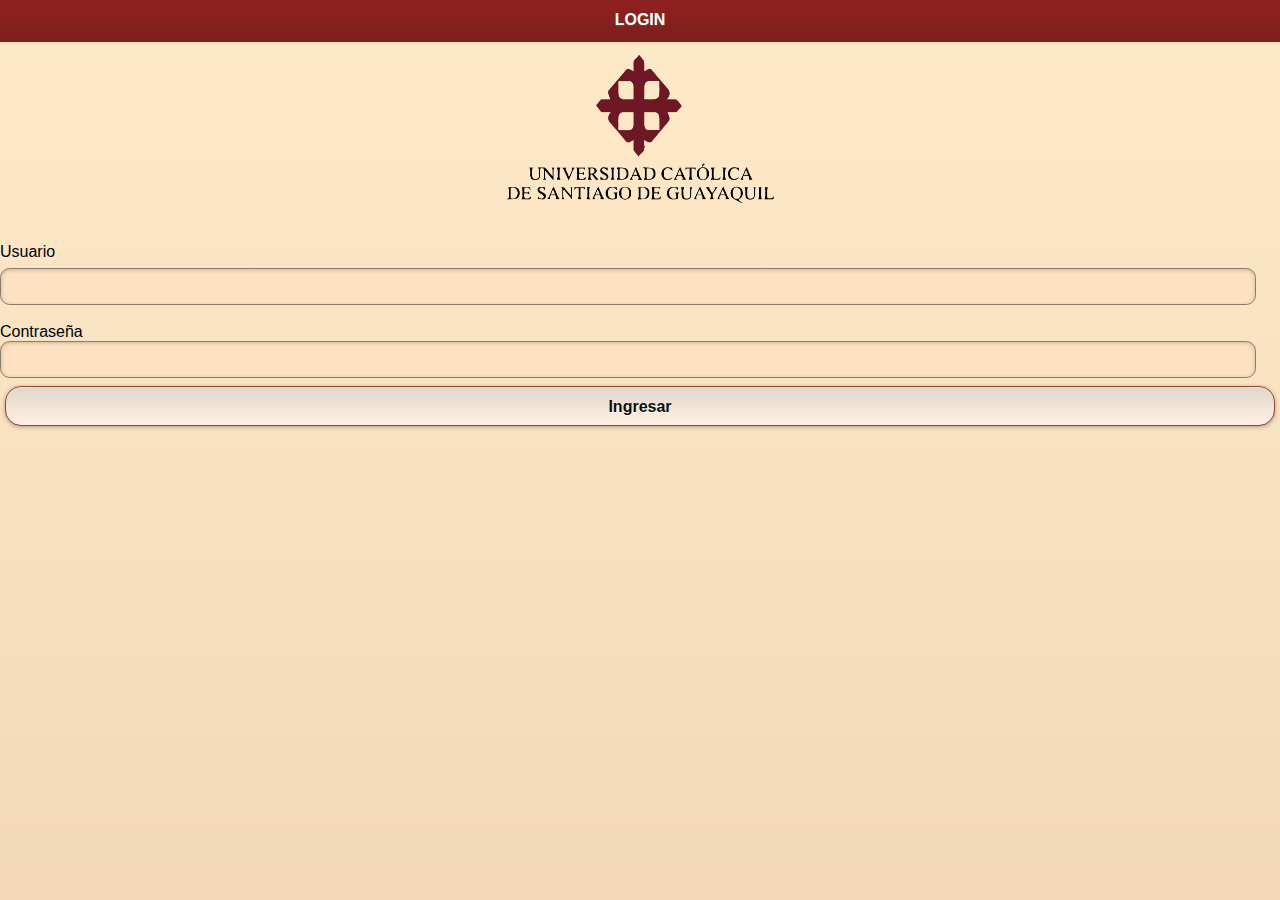
<file: index.html>
<!DOCTYPE HTML>
<html>
<head>
<meta charset="utf-8">
<title>Login </title>
<link href="ejemplo.min.css" rel="stylesheet" type="text/css">
<link href="jquery.mobile.structure-1.1.0.min.css" rel="stylesheet" type="text/css"><script type="text/javascript" src="jquery-1.7.2.min.js"></script>
<script type="text/javascript" src="jquery.mobile-1.1.0.min.js"></script>


<style type="text/css">
.Emcbezado {
	font-family: Georgia, "Times New Roman", Times, serif;
	font-size: 14px;
	background-color: #FDE7C6;
	height: 50px;
	margin: 0px;
	border: thin solid  #FDE7C6;
}
.Marco {
	font-family: Georgia, "Times New Roman", Times, serif;
	font-size: 14px;
	background-color: #FDE7C6;
	height: 50px;
	margin: 0px;
	border: thin solid  #FDE7C6;
}
.Marco2 {
	font-family: Georgia, "Times New Roman", Times, serif;
	font-size: 14px;
	background-color:  #FDE7C6;
	height: 50px;
	margin: 0px;
	border: thin solid  #FDE7C6;
}
.Emcbezado1 {
	font-family: Georgia, "Times New Roman", Times, serif;
	font-size: 14px;
	background-color:  #FDE7C6;
	height: 50px;
	margin: 0px;
	border: thin solid  #006;
}
.Marco3 {
	font-family: Georgia, "Times New Roman", Times, serif;
	font-size: 14px;
	background-color:  #FDE7C6;
	height: 50px;
	margin: 0px;
	border: thin solid  #006;
}
.Marco4 {
	font-family: Georgia, "Times New Roman", Times, serif;
	font-size: 14px;
	background-color:  #FDE7C6;
	height: 50px;
	margin: 0px;
	border: thin solid  #006;
}
.Emcbezado2 {
	font-family: Georgia, "Times New Roman", Times, serif;
	font-size: 14px;
	background-color: #FDE7C6;
	height: 50px;
	margin: 0px;
	border: thin solid #006;
}
.Marco5 {
	font-family: Georgia, "Times New Roman", Times, serif;
	font-size: 14px;
	background-color: #FDE7C6;
	height: 50px;
	margin: 0px;
	border: thin solid #006;
}
.Marco6 {
	font-family: Georgia, "Times New Roman", Times, serif;
	font-size: 14px;
	background-color: #FDE7C6;
	height: 50px;
	margin: 0px;
	border: thin solid #006;
}
.Emcbezado3 {
	font-family: Georgia, "Times New Roman", Times, serif;
	font-size: 14px;
	background-color: #FDE7C6;
	height: 50px;
	margin: 0px;
	border: thin solid #006;
}
.Marco7 {
	font-family: Georgia, "Times New Roman", Times, serif;
	font-size: 14px;
	background-color: #FDE7C6;
	height: 50px;
	margin: 0px;
	border: thin solid #006;
}
.Marco8 {
	font-family: Georgia, "Times New Roman", Times, serif;
	font-size: 14px;
	background-color: #FDE7C6;
	height: 50px;
	margin: 0px;
	border: thin solid #006;
}
</style>

<script type="text/javascript">
function ValidaNumero(){ 

   var x=document.forms["form1"]["Usuario"].value;
   var y=document.forms["form1"]["Pass"].value;
   if (x==null || x=="")
   {
   alert("Ingrese el usuario");
   return false;
   }
   
   if (x==null || x=="")
   if (y==null || y=="")
   {
   alert("Ingrese la contrasena");
   return false;
   }
   
   if ( y=="0923025613")
   if ( x=="michelle.ortega")
   {
      alert("Bienvenid@ Michelle Ortega");
	  window.location.href="aplicacion1.html";
	  return false;
   }
   
    if ( y=="0923718118")
	if ( x=="irene.serrano")
   {
      alert("Bienvenid@ Irene Serrano");
	  window.location.href="aplicacion.html";
	  return false;
   }
   
   alert("No se encuentra registrado el usuario");
 
 }

</script>
</head>

<body>
	<div data-role="page" data-theme="a" data-fullscreen="true" id="ini">
        <div data-role="header" data-position="fixed" data-id="piel">
        	<h1>LOGIN</h1>
                
      
        </div>
		<div data-role="content">
        	<br>
           
		  <h3 align="center"></h3>
          <center><br>
            <img src="images/catol.png" alt="Logo Institucional" width="267" height="148">
          </center></br></a>
          </p>
            <form name="form1" method="post" action="">
              <label for="Usuario">Usuario</label>
              <input type="text" name="Usuario" id="Usuario"><br />
               <label for="Password">Contrase&ntilde;a</label>
              <input type="password" name="Pass" id="Pass">
              <input name="Ingresar" type="button" onClick="ValidaNumero();" value="Ingresar" >
            </form>
            
        </div>
   
   
    </div>
</body>
</html>
</file>
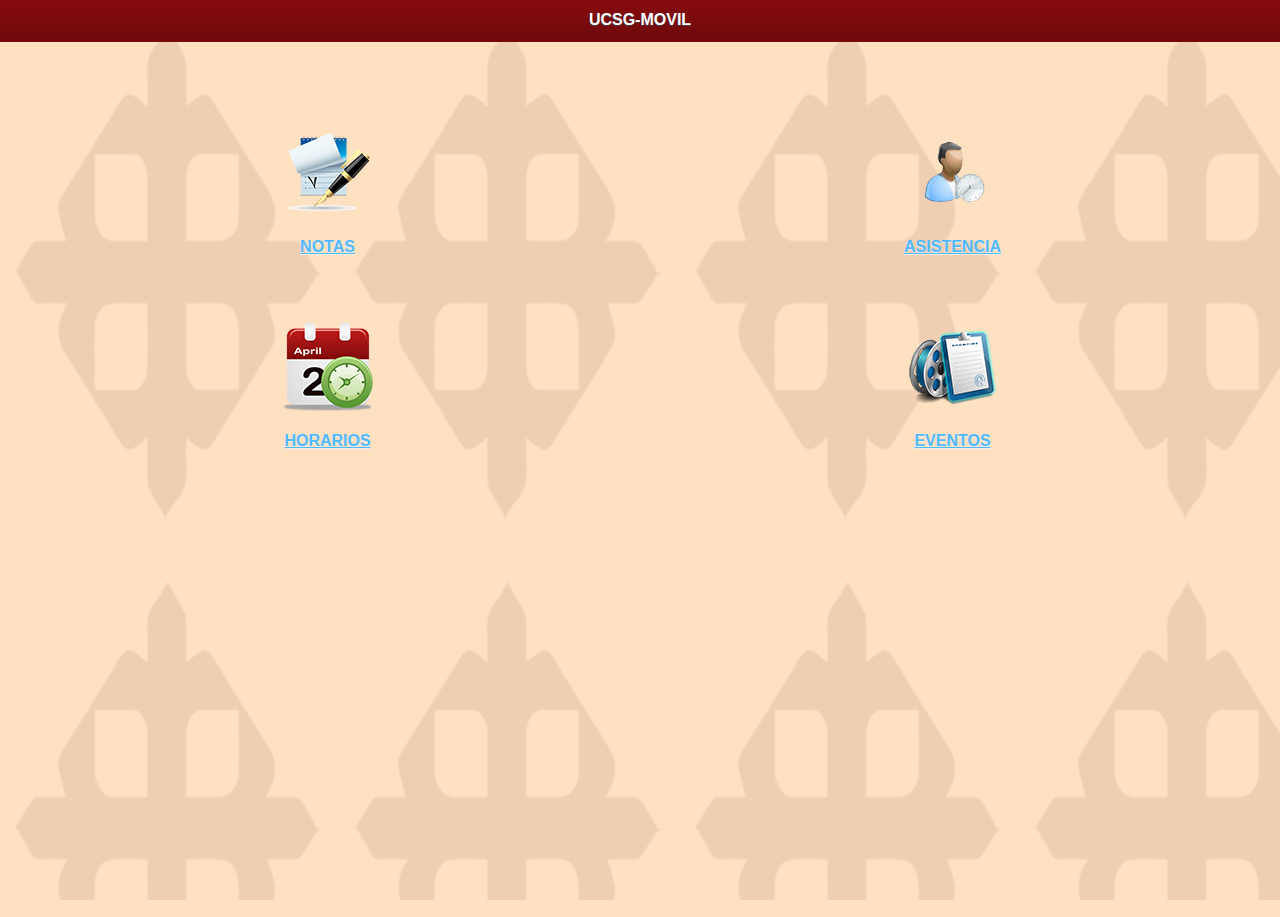
<file: aplicacion.html>
<!DOCTYPE HTML>
<html>
<head>
<meta charset="utf-8">
<title>Untitled Document</title>
<link href="ejemplo.min.css" rel="stylesheet" type="text/css">
<link href="jquery.mobile.structure-1.1.0.min.css" rel="stylesheet" type="text/css"><script type="text/javascript" src="jquery-1.7.2.min.js"></script>
<script type="text/javascript" src="jquery.mobile-1.1.0.min.js"></script>


<style type="text/css">
.Emcbezado {
	font-family: Georgia, "Times New Roman", Times, serif;
	font-size: 14px;
	background-color: #FDE7C6;
	height: 50px;
	margin: 0px;
	border: thin solid  #FDE7C6;
}
.Marco {
	font-family: Georgia, "Times New Roman", Times, serif;
	font-size: 14px;
	background-color: #FDE7C6;
	height: 50px;
	margin: 0px;
	border: thin solid  #FDE7C6;
}
.Marco2 {
	font-family: Georgia, "Times New Roman", Times, serif;
	font-size: 14px;
	background-color:  #FDE7C6;
	height: 50px;
	margin: 0px;
	border: thin solid  #FDE7C6;
}
.Emcbezado1 {
	font-family: Georgia, "Times New Roman", Times, serif;
	font-size: 14px;
	background-color:  #FDE7C6;
	height: 50px;
	margin: 0px;
	border: thin solid  #006;
}
.Marco3 {
	font-family: Georgia, "Times New Roman", Times, serif;
	font-size: 14px;
	background-color:  #FDE7C6;
	height: 50px;
	margin: 0px;
	border: thin solid  #006;
}
.Marco4 {
	font-family: Georgia, "Times New Roman", Times, serif;
	font-size: 14px;
	background-color:  #FDE7C6;
	height: 50px;
	margin: 0px;
	border: thin solid  #006;
}
.Emcbezado2 {
	font-family: Georgia, "Times New Roman", Times, serif;
	font-size: 14px;
	background-color: #FDE7C6;
	height: 50px;
	margin: 0px;
	border: thin solid #006;
}
.Marco5 {
	font-family: Georgia, "Times New Roman", Times, serif;
	font-size: 14px;
	background-color: #FDE7C6;
	height: 50px;
	margin: 0px;
	border: thin solid #006;
}
.Marco6 {
	font-family: Georgia, "Times New Roman", Times, serif;
	font-size: 14px;
	background-color: #FDE7C6;
	height: 50px;
	margin: 0px;
	border: thin solid #006;
}
.Emcbezado3 {
	font-family: Georgia, "Times New Roman", Times, serif;
	font-size: 14px;
	background-color: #FDE7C6;
	height: 50px;
	margin: 0px;
	border: thin solid #006;
}
.Marco7 {
	font-family: Georgia, "Times New Roman", Times, serif;
	font-size: 14px;
	background-color: #FDE7C6;
	height: 50px;
	margin: 0px;
	border: thin solid #006;
}
.Marco8 {
	font-family: Georgia, "Times New Roman", Times, serif;
	font-size: 14px;
	background-color: #FDE7C6;
	height: 50px;
	margin: 0px;
	border: thin solid #006;
}
</style>
</head>

<body>
	<div data-role="page" data-theme="a" style="background-image:url(images/cato.png)" data-fullscreen="true" id="ini">
        <div data-role="header" >
        	<h1>UCSG-MOVIL</h1>
                
        </div>
		<div data-role="content">
        
        <h3 align="center"></h3>
			<center></center>
			<br>
			<br>                  
          <div class="ui-grid-a">
            <div class="ui-block-a">
            <center>
              <p><a href="#pag2" data-transition="fade"><img src="images/notass.png"width="90" height="90"></a></p>
              <p><a href="#pag2" data-transition="fade">NOTAS</a></p>
              <p>&nbsp;</p>
            </center>
            </div>
            
            <div class="ui-block-b">
             <center>
               <p><a href="#pag3" data-transition="slide">
               <img src="images/asistencia1.png" width="90" height="90"></a></p>
               <p><a href="#pag3" data-transition="slide">ASISTENCIA</a></p>
               <p>&nbsp;</p>
             </center></div>
            
            <div class="ui-block-a">
            <center>
              <p><a href="#pag4" data-transition="slide">
              <img src="images/hora.png" width="90" height="90"></a></p>
              <p><a href="#pag4" data-transition="slide">HORARIOS</a></p>
              <p>&nbsp;</p>
            </center>
            </div>
            
            <div class="ui-block-b">
            <center>
              <p><a href="#pag5" data-transition="slide">
              <img src="images/eve1.png" width="90" height="90"></a></p>
              <p><a href="#pag5" data-transition="slide">EVENTOS</a></p>
              <p>&nbsp;</p>
            </center></div>
             	        	
          </div>
      </div>
        
        
			<h3></h3>
        </div>
</div>
      
      
 <div data-role="page" data-theme="a" id="pag2" data-add-back-btn="true">
  <div data-role="header" >
            <h1>UCSG-MOVIL</h1>
       </div>
       <div data-role="content">
      <p> NOTAS</p>
           
	          
			<h3 align="center">NOTAS SEMESTRALES</h3>
            <div class="ui-grid-d" align="center" >
            	<div class="ui-block-a" ><p class="Emcbezado1">MATERIA</p></div>
                <div class="ui-block-b"><p class="Emcbezado1">PARALELO</p></div>
                <div class="ui-block-c"><p class="Emcbezado1">PRIMER PARCIAL</p></div>
                <div class="ui-block-d"><p class="Emcbezado1">SEGUNDO PARCIAL</p></div>
                <div class="ui-block-e"><p class="Emcbezado1">SUPLETORIO</p></div>
                
            	<div class="ui-block-a"><p class="Marco4">DESARROLLO METODOLOGICO DE PROYECTOS TECNOLOGICOS</p></div>
                <div class="ui-block-b"><p class="Marco4">B</p></div>
                <div class="ui-block-c"><p class="Marco4">8.00</p></div>
                <div class="ui-block-d"><p class="Marco4">7.00</p></div>
                <div class="ui-block-e"><p class="Marco3">7.50</p></div>

            	<div class="ui-block-a"><p class="Marco4">MANEJO DE DATOS PARA APLICACIONES MOVILES</p></div>
                <div class="ui-block-b"><p class="Marco4">A</p></div>
                <div class="ui-block-c"><p class="Marco4">9.50</p></div>
                <div class="ui-block-d"><p class="Marco4">8.00</p></div>
                <div class="ui-block-e"><p class="Marco3">9.00</p></div>

            	<div class="ui-block-a"><p class="Marco4">METODOLOGIA PARA EL DESARR. DE APLICAC. PARA DISPOS. MOVILES</p></div>
                <div class="ui-block-b"><p class="Marco4">B</p></div>
                <div class="ui-block-c"><p class="Marco4">10.00</p></div>
                <div class="ui-block-d"><p class="Marco4">10.00</p></div>
                <div class="ui-block-e"><p class="Marco3">10.00</p></div>

            	<div class="ui-block-a"><p class="Marco4">TECNOLOGIAS DE DESARROLLO DE APLICACIONES MOVILES</p></div>
                <div class="ui-block-b"><p class="Marco4">A</p></div>
                <div class="ui-block-c"><p class="Marco4">6.00</p></div>
                <div class="ui-block-d"><p class="Marco4">7.00</p></div>
                <div class="ui-block-e"><p class="Marco3">7.00</p></div>

             </div>
        </div>   
        
       <div data-role="footer" data-theme="a"  data-position="fixed" data-id="piel">
          <h3>Reservado Derecho Del Autor</h3>
       </div>
     </div>
   
   
    <div data-role="page" data-theme="a" id= "pag3" data-add-back-btn="true">

     <div data-role="header" >
            <h1>UCSG-MOVIL</h1>
       </div>
       <div data-role="content">
      <p> ASISTENCIA</p>
    
		 	            
			<h3 align="center">ASISTENCIA SEMESTRALES</h3>
            <div class="ui-grid-d" align="center" >
            	<div class="ui-block-a" ><p class="Emcbezado2">MATERIA</p></div>
                <div class="ui-block-b"><p class="Emcbezado2">ABR.</p></div>
                <div class="ui-block-c"><p class="Emcbezado2">TOTAL ASIST. ALUMNO</p></div>
                <div class="ui-block-d"><p class="Emcbezado2">TOTAL HORAS DICTADAS</p></div>
                <div class="ui-block-e"><p class="Emcbezado2">% TOTAL</p></div>
                
            	<div class="ui-block-a"><p class="Marco6">DESARROLLO METO. PROYECTOS</p></div>
                <div class="ui-block-b"><p class="Marco6">20</p></div>
                <div class="ui-block-c"><p class="Marco6">40</p></div>
                <div class="ui-block-d"><p class="Marco6">40</p></div>
                <div class="ui-block-e"><p class="Marco5">70</p></div>

            	<div class="ui-block-a"><p class="Marco6">METODO. PARA EL DESARR. DE APLICAC. PARA DISPOS. MOVILES</p></div>
                <div class="ui-block-b"><p class="Marc6">40</p></div>
                <div class="ui-block-c"><p class="Marco6">60</p></div>
                <div class="ui-block-d"><p class="Marco6">65</p></div>
                <div class="ui-block-e"><p class="Marco5">65</p></div>

            	<div class="ui-block-a"><p class="Marco6">TECNOLOGIAS DE DESARROLLO</p></div>
                <div class="ui-block-b"><p class="Marco6">40</p></div>
                <div class="ui-block-c"><p class="Marco6">65</p></div>
                <div class="ui-block-d"><p class="Marco6">65</p></div>
                <div class="ui-block-e"><p class="Marco5">90</p></div>

            	<div class="ui-block-a"><p class="Marco6">MANEJO DE DATOS </p></div>
                <div class="ui-block-b"><p class="Marco6">40</p></div>
                <div class="ui-block-c"><p class="Marco6">70</p></div>
                <div class="ui-block-d"><p class="Marco6">72</p></div>
                <div class="ui-block-e"><p class="Marco5">80</p></div>
           </div>
        </div>
      
       <div data-role="footer" data-theme="a" data-position="fixed" data-id="piel">
          <h3>Reservado Derecho Del Autor</h3>
       </div>
    </div>
   
   
   
    <div data-role="page" data-theme="a" id= "pag4" data-add-back-btn="true">
    <div data-role="header">
            <h1>UCSG-MOVIL</h1>
       </div>
       <div data-role="content">
      <p> MATERIAS</p>
   
         	            
			<h3 align="center">HORARIOS DE CLASE POR MATERIA</h3>
            <div class="ui-grid-d" align="center" >
            	<div class="ui-block-a" ><p class="Emcbezado3">MALLA</p></div>
                <div class="ui-block-b"><p class="Emcbezado3">MATERIAS Y PARALELOS</p></div>
                <div class="ui-block-c"><p class="Emcbezado3">PROFESOR</p></div>
                <div class="ui-block-d"><p class="Emcbezado3">GRUPO</p></div>
                <div class="ui-block-e"><p class="Emcbezado3"> HORARIO</p></div>
                
            	<div class="ui-block-a"><p class="Marco8">1</p></div>
                <div class="ui-block-b"><p class="Marco8">DESARROLLO METO. DE PROYECTOS</p></div>
                <div class="ui-block-c"><p class="Marco8"><a href="#pag6"  data-transition="slidedown">MORENO DIAZ, VICTOR HUGO</a></p></div>
                <div class="ui-block-d"><p class="Marco8">1</p></div>
                <div class="ui-block-e"><p class="Marco7">Martes	17:00 - 19:00	FAH-C1 
Miercoles	17:00 - 19:00	FAH-C1
Viernes	17:00 - 19:00	FAH-C1
Sabado	07:00 - 09:00	FAH-C1 </p></div>

            	<div class="ui-block-a"><p class="Marco8">1</p></div>
                <div class="ui-block-b"><p class="Marco8">MANEJO DE DATOS PARA APLICACIONES MOVILES</p></div>
                <div class="ui-block-c"><p class="Marco8"><a href="#pag7"  data-transition="slideup">VILLOTA OYARVIDE, WELLINGTON REMIGIO</a></p></div>
                <div class="ui-block-d"><p class="Marco8">1</p></div>
                <div class="ui-block-e"><p class="Marco7">Lunes	17:00 - 22:00	LABORATO
Jueves	17:00 - 22:00	LABORATO
Sabado	11:00 - 14:00	LABORATO</p></div>

            	<div class="ui-block-a"><p class="Marco8">1</p></div>
                <div class="ui-block-b"><p class="Marco8">TECNOLOGIAS DE DESARROLLO DE APLICACIONES MOVILES</p></div>
                <div class="ui-block-c"><p class="Marco8"><a href="#pag7"  data-transition="pop">VILLOTA OYARVIDE, WELLINGTON REMIGIO</a></p></div>
                <div class="ui-block-d"><p class="Marco8">1</p></div>
                <div class="ui-block-e"><p class="Marco7">Lunes	17:00 - 22:00	LABORATO
Jueves	17:00 - 22:00	LABORATO
Sabado	11:00 - 15:00	LABORATO</p></div>

            	<div class="ui-block-a"><p class="Marco8">1</p></div>
                <div class="ui-block-b"><p class="Marco8">TUTORIA DE TESIS</p></div>
                <div class="ui-block-c"><p class="Marco8"><a href="#pag7"  data-transition="fade">VILLOTA OYARVIDE, WELLINGTON REMIGIO</a></p></div>
                <div class="ui-block-d"><p class="Marco8">1</p></div>
                <div class="ui-block-e"><p class="Marco7">Martes	15:00 - 16:00	LABORATO
jueves 15:00 - 16:00	LABORATO</p></div>
    
            </div>
        </div>
      
       <div data-role="footer" data-theme="a" data-position="fixed" data-id="piel">
          <h3>Reservado Derecho Del Autor</h3>
       </div>
      </div>
             <div data-role="footer" data-theme="a" data-position="fixed">
			<h3>UCSG-MOVIL</h3>
        </div>
     </div>
      
    <div data-role="page" data-theme="a" id= "pag5" data-add-back-btn="true">
    <div data-role="header">
            <h1>UCSG-MOVIL</h1>
       </div>
       <div data-role="content">
         
          	            
			<h3 align="center">Eventos</h3>
                        <ul data-role="listview" data-inset="true" data-filter="true" data-filter-placeholder="Buscar">   
                            <li><a href="#ta"><img src="images/taller.png">
                            <h3>Programas - Taller</h3>
                            <p>Mira los programas</p></a>
                            <a href="#mta">Mostrar</a>
                                
                            <li><a href="#se"><img src="images/se.png">
                              <h3>Seminarios</h3>
                              <p>Mira los seminarios</p></a>
                              <a href="#mse">Mostrar</a> 
                                
                            <li><a href="#cu"><img src="images/curs.png">  
                              <h3>Cursos</h3>
                              <p>Mira los cursos que se han abierto</p></a>
                              <a href="#mcu">Mostrar</a>    
                         </ul>                                              
        </div>
    
    
       <div data-role="footer" data-theme="a" data-position="fixed" data-id="piel">
          <h3>Reservado Derecho Del Autor</h3>
       </div>
      </div>
      
      
       <div data-role="page" id="ta" data-theme="a" data-add-back-btn="true">
             <div data-role="header"  >
            <h1>Programas-Taller</h1>
       </div>
       <div data-role="content" data-theme="a">
          <h3 align="center">Programas</h3>
       <p><center>Programa de Capacitación en Proceso Cárnico</center></p>
       <p>Información sobre la materia prima,insumos y equipos para proceso cánicos.</p>    
       <br>
       <p><center>II Taller de Simulación Pediátrica en Patología respiratoria en niños</center></p>
       <p> Prácticas en simulación en caso clínicos documentales de Neumonía, Neumonía complicada, Síndrome de insuficiencia respiratoria aguda, Asma bronquial, manejo de la hipoxia, Medidas terápeuticas y estrategias de ventilación invasiva.</p>                
       </div>
       <div data-role="footer" data-theme="a" data-position="fixed" data-id="piel">
          <h3>Reservado Derecho Del Autor</h3>
       </div>
      </div>
      
      <div data-role="page" id="mta"  data-theme="a" data-add-back-btn="true">
             <div data-role="header" >
            <h1>Programas-Taller</h1>
       </div>
       <div data-role="content" data-theme="a">
          <h3 align="center">Donde</h3>
       <p><center>Programa de Capacitación en Proceso Cárnico</center></p>
       <p>Inscribete por internet. Horario matutino de 08:00 a 11:00. De Jueves y Sabado. Precio $100</p>
       
       <br>
       <p><center>II Taller de Simulación Pediátrica en Patología respiratoria en niños</center></p>
       <p>Lugar: Laboratorio de Simulación Cibernéticas UCSG. Valor: $250 Médicos, $200 Enfermo, $150 Estudiantes de la UCSG.
       </div>
       <div data-role="footer" data-theme="a" data-position="fixed" data-id="piel">
          <h3>Reservado Derecho Del Autor</h3>
       </div>
      </div>
      
      <div data-role="page" id="se" data-theme="a" data-add-back-btn="true">
             <div data-role="header" >
            <h1>Seminarios</h1>
       </div>
       <div data-role="content" data-theme="a">
          <h3 align="center">Seminarios</h3>
       <p><center>Diseño de Interior</p>
       <p>Forma parte del fantastico mundo del Diseño.</p>                         
       </div>
       <div data-role="footer" data-theme="a" data-position="fixed" data-id="piel">
          <h3>Reservado Derecho Del Autor</h3>
       </div>
      </div>
      
      <div data-role="page" id="mse" data-theme="a" data-add-back-btn="true">
             <div data-role="header"  >
            <h1>Seminario</h1>
       </div>
       <div data-role="content">
          <h3 align="center">Donde</h3>
       <p>Informe: Facultad de Arquitecto y Diseño. Diseñadora Ana Zapata de Herrera- Directora. Teléfono: 2206951 Ext: 1209 - 1206</p>                       
       </div>
      
       <div data-role="footer" data-theme="a" data-position="fixed" data-id="piel">
          <h3>Reservado Derecho Del Autor</h3>
       </div>
      </div>
      
       <div data-role="page" id="cu" data-theme="a" data-add-back-btn="true">
             <div data-role="header" >
            <h1>Cursos</h1>
       </div>
       <div data-role="content" data-theme="a">
          <h3 align="center">Cursos</h3>
       <p><center>III CONCURSO TECNOCATOL</center></p>
       <p>TECNOCATOL es un concurso interdisciplinado para estudiantes que fomenta la generacion de ideas y la innovación, a través de la propuesta y desarrollo de proyectos que permitan alternativas de solución de los problemas de la sociedad.</p>                                 
       </div>
      <div data-role="footer" data-theme="a" data-position="fixed" data-id="piel">
          <h3>Reservado Derecho Del Autor</h3>
       </div>
      </div>
      
       <div data-role="page" id="mcu" data-theme="a" data-add-back-btn="true">
             <div data-role="header" >
            <h1>Cursos</h1>
       </div>
       <div data-role="content">
          <h3 align="center">Donde</h3>
       <p><center>III CONCURSO TECNOCATOL</center> </p>
       <p>Lugar: Aula Magna Monseñor Cesar A. Mosquera Coral. Contacto: Sistema de Investigación y Desarrollo - SINDE. Telf:2206950 Ext:2638 - 2915.                             
       </div>
        <div data-role="footer" data-theme="a" data-position="fixed" data-id="piel">
          <h3>Reservado Derecho Del Autor</h3>
       </div>
      </div>
      
      
   <div data-role="page" data-theme="a" id="pag6" data-add-back-btn="true">
  <div data-role="header" >
            <h1>UCSG-MOVIL</h1>
       </div>
<div data-role="content">
                          	            
			<h3 align="center">MINI-CURRICULUM</h3>
            
           <center>MORENO DIAZ, VICTOR HUGO</center></div>
            
            <div class="ui-block-b">
             <center>
               <p>DATOS PERSONALES
                 <br>
                   Nombre y Apellidos : Victor Hugo Moreno Diaz
                 Fecha de nacimiento : 9 de Abril de 1980
               </p>
               <p> Lugar de nacimiento :Guayaquil</p>
               <p> Dirección :Sur
                 Teléfono :26987314</p>
               <p>Email: moreno.victor@gmail.com
                 <br>
                 <br>
                 FORMACIÓN ACADÉMICA
                  <p>◦2000-2001 Master en Recursos Humanos por la Universidad Autónoma de Barcelona                 </p>
               <p>◦1995-2000 Licenciado en Economía por la Universidad de Alicante</p>
                 <br>
                 <br>
                 OTROS CURSOS Y SEMINARIOS
                 <p> ◦2000 Curso nuevas leyes sistema financiero, por la Universidad de Alicante(25h)</p>
               <p> ◦2000 “Alternativas Empresariales”, por la Universidad de Alicante. (20h.) </p>
                 <br>
                 <br>
                 EXPERIENCIA PROFESIONAL                
               <p>◦1998-1999 Convenio en prácticas; mediante el programa gestionado por el Gabinete de Iniciativas Para el Empleo (GIPE) de la Universidad de Alicante; en el Dpto. de Contabilidad de la multinacional ASELA, S.A., realizando durante ocho meses tareas administrativas y contables.                 </p>
               <p>◦2000 Contrato de tres meses en Banco Santander realizando tareas de contable.</p>
                 
              </center></div>          
        </div>
      <div data-role="footer" data-theme="a" data-position="fixed">
			<h3>Reservado Derecho Del Autor</h3>
        </div>
</div>
      
     <div data-role="page" data-theme="a" id="pag7" data-add-back-btn="true">
       <div data-role="header" >
            <h1>UCSG-MOVIL</h1>
       </div>
      <div data-role="content">
                  
       <center> VILLOTA OYARVIDE, WELLINGTON REMIGIO </center></div>
            
            <div class="ui-block-b">
             <center>
               <p>DATOS PERSONALES
                 <br>
                 Nombre y Apellidos : Wellington Remigio Villota Oyarvide
                 Fecha de nacimiento : 10 de Octubre de 1976
               </p>
               <p> Lugar de nacimiento :Guayaquil</p>
               <p> Dirección : Norte
                 Teléfono : 25568741        </p>
               <p>Email: villota.wellington@gmail.com
                 <br>
                 <br>
                 FORMACIÓN ACADÉMICA
                 <p>  ◦2000-2001 Master en Recursos Humanos por la Universidad Autónoma de Barcelona                 </p>
               <p>◦1995-2000 Licenciado en Economía por la Universidad de Alicante</p>
                 <br>
                 <br>
                 OTROS CURSOS Y SEMINARIOS
                 <p> ◦2000 Curso nuevas leyes sistema financiero, por la Universidad de Alicante(25h)</p>
               <p> ◦2000 “Alternativas Empresariales”, por la Universidad de Alicante. (20h.) </p>
                 <br>
                 <br>
                 EXPERIENCIA PROFESIONAL                
               <p>◦1998-1999 Convenio en prácticas; mediante el programa gestionado por el Gabinete de Iniciativas Para el Empleo (GIPE) de la Universidad de Alicante; en el Dpto. de Contabilidad de la multinacional ASELA, S.A., realizando durante ocho meses tareas administrativas y contables.                 </p>
               <p>◦2000 Contrato de tres meses en Banco Santander realizando tareas de contable.</p>
                </div>          
        </div>
        </div>
      <div data-role="footer" data-theme="a" data-position="fixed">
			<h3>Reservado Derecho Del Autor</h3>
        </div>

      
</div>
      
   </div>
</body>
</html>
</file>
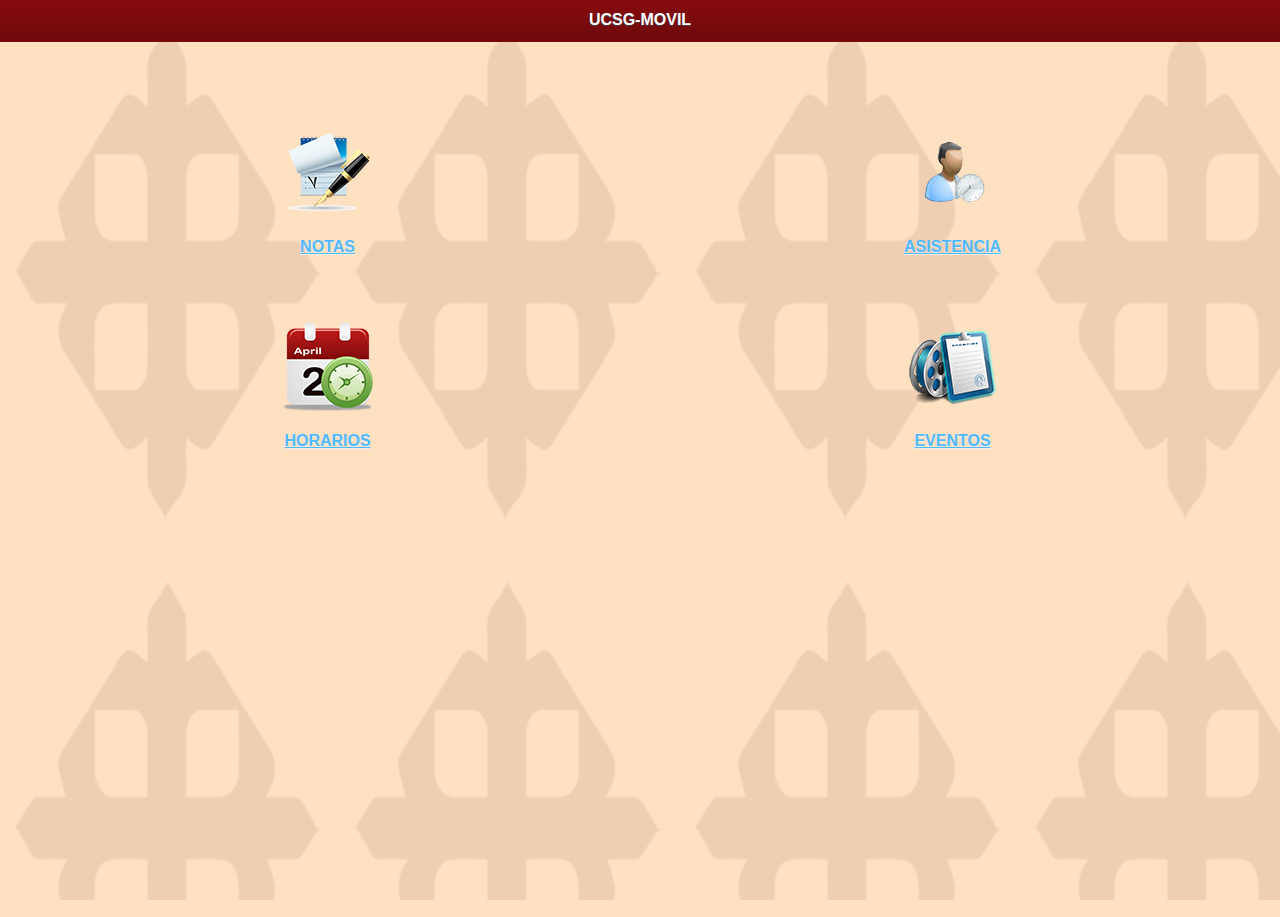
<file: aplicacion1.html>
<!DOCTYPE HTML>
<html>
<head>
<meta charset="utf-8">
<title>Untitled Document</title>
<link href="ejemplo.min.css" rel="stylesheet" type="text/css">
<link href="jquery.mobile.structure-1.1.0.min.css" rel="stylesheet" type="text/css"><script type="text/javascript" src="jquery-1.7.2.min.js"></script>
<script type="text/javascript" src="jquery.mobile-1.1.0.min.js"></script>


<style type="text/css">
.Emcbezado {
	font-family: Georgia, "Times New Roman", Times, serif;
	font-size: 14px;
	background-color: #FDE7C6;
	height: 50px;
	margin: 0px;
	border: thin solid  #FDE7C6;
}
.Marco {
	font-family: Georgia, "Times New Roman", Times, serif;
	font-size: 14px;
	background-color: #FDE7C6;
	height: 50px;
	margin: 0px;
	border: thin solid  #FDE7C6;
}
.Marco2 {
	font-family: Georgia, "Times New Roman", Times, serif;
	font-size: 14px;
	background-color:  #FDE7C6;
	height: 50px;
	margin: 0px;
	border: thin solid  #FDE7C6;
}
.Emcbezado1 {
	font-family: Georgia, "Times New Roman", Times, serif;
	font-size: 14px;
	background-color:  #FDE7C6;
	height: 50px;
	margin: 0px;
	border: thin solid  #006;
}
.Marco3 {
	font-family: Georgia, "Times New Roman", Times, serif;
	font-size: 14px;
	background-color:  #FDE7C6;
	height: 50px;
	margin: 0px;
	border: thin solid  #006;
}
.Marco4 {
	font-family: Georgia, "Times New Roman", Times, serif;
	font-size: 14px;
	background-color:  #FDE7C6;
	height: 50px;
	margin: 0px;
	border: thin solid  #006;
}
.Emcbezado2 {
	font-family: Georgia, "Times New Roman", Times, serif;
	font-size: 14px;
	background-color: #FDE7C6;
	height: 50px;
	margin: 0px;
	border: thin solid #006;
}
.Marco5 {
	font-family: Georgia, "Times New Roman", Times, serif;
	font-size: 14px;
	background-color: #FDE7C6;
	height: 50px;
	margin: 0px;
	border: thin solid #006;
}
.Marco6 {
	font-family: Georgia, "Times New Roman", Times, serif;
	font-size: 14px;
	background-color: #FDE7C6;
	height: 50px;
	margin: 0px;
	border: thin solid #006;
}
.Emcbezado3 {
	font-family: Georgia, "Times New Roman", Times, serif;
	font-size: 14px;
	background-color: #FDE7C6;
	height: 50px;
	margin: 0px;
	border: thin solid #006;
}
.Marco7 {
	font-family: Georgia, "Times New Roman", Times, serif;
	font-size: 14px;
	background-color: #FDE7C6;
	height: 50px;
	margin: 0px;
	border: thin solid #006;
}
.Marco8 {
	font-family: Georgia, "Times New Roman", Times, serif;
	font-size: 14px;
	background-color: #FDE7C6;
	height: 50px;
	margin: 0px;
	border: thin solid #006;
}
</style>
</head>

<body>
	<div data-role="page" data-theme="a" style="background-image:url(images/cato.png)" data-fullscreen="true" id="ini">
        <div data-role="header" >
        	<h1>UCSG-MOVIL</h1>
                
        </div>
		<div data-role="content">
        
        <h3 align="center"></h3>
			<center></center>
			<br>
			<br>                  
          <div class="ui-grid-a">
            <div class="ui-block-a">
            <center>
              <p><a href="#pag2" data-transition="fade"><img src="images/notass.png"width="90" height="90"></a></p>
              <p><a href="#pag2" data-transition="fade">NOTAS</a></p>
              <p>&nbsp;</p>
            </center>
            </div>
            
            <div class="ui-block-b">
             <center>
               <p><a href="#pag3" data-transition="slide">
               <img src="images/asistencia1.png" width="90" height="90"></a></p>
               <p><a href="#pag3" data-transition="slide">ASISTENCIA</a></p>
               <p>&nbsp;</p>
             </center></div>
            
            <div class="ui-block-a">
            <center>
              <p><a href="#pag4" data-transition="slide">
              <img src="images/hora.png" width="90" height="90"></a></p>
              <p><a href="#pag4" data-transition="slide">HORARIOS</a></p>
              <p>&nbsp;</p>
            </center>
            </div>
            
            <div class="ui-block-b">
            <center>
              <p><a href="#pag5" data-transition="slide">
              <img src="images/eve1.png" width="90" height="90"></a></p>
              <p><a href="#pag5" data-transition="slide">EVENTOS</a></p>
              <p>&nbsp;</p>
            </center></div>
             	        	
          </div>
      </div>
        
        
			<h3></h3>
        </div>
</div>
      
      
 <div data-role="page" data-theme="a" id="pag2" data-add-back-btn="true">
  <div data-role="header" >
            <h1>UCSG-MOVIL</h1>
       </div>
       <div data-role="content">
      <p> NOTAS</p>
           
	          
			<h3 align="center">NOTAS SEMESTRALES</h3>
            <div class="ui-grid-d" align="center" >
            	<div class="ui-block-a" ><p class="Emcbezado1">MATERIA</p></div>
                <div class="ui-block-b"><p class="Emcbezado1">PARALELO</p></div>
                <div class="ui-block-c"><p class="Emcbezado1">PRIMER PARCIAL</p></div>
                <div class="ui-block-d"><p class="Emcbezado1">SEGUNDO PARCIAL</p></div>
                <div class="ui-block-e"><p class="Emcbezado1">SUPLETORIO</p></div>
                
            	<div class="ui-block-a"><p class="Marco4">DESARROLLO METODOLOGICO DE PROYECTOS TECNOLOGICOS</p></div>
                <div class="ui-block-b"><p class="Marco4">B</p></div>
                <div class="ui-block-c"><p class="Marco4">8.00</p></div>
                <div class="ui-block-d"><p class="Marco4">7.00</p></div>
                <div class="ui-block-e"><p class="Marco3">7.50</p></div>

            	<div class="ui-block-a"><p class="Marco4">MANEJO DE DATOS PARA APLICACIONES MOVILES</p></div>
                <div class="ui-block-b"><p class="Marco4">B</p></div>
                <div class="ui-block-c"><p class="Marco4">7.50</p></div>
                <div class="ui-block-d"><p class="Marco4">9.00</p></div>
                <div class="ui-block-e"><p class="Marco3">0.00</p></div>

            	<div class="ui-block-a"><p class="Marco4">METODOLOGIA PARA EL DESARR. DE APLICAC. PARA DISPOS. MOVILES</p></div>
                <div class="ui-block-b"><p class="Marco4">A</p></div>
                <div class="ui-block-c"><p class="Marco4">8.00</p></div>
                <div class="ui-block-d"><p class="Marco4">7.00</p></div>
                <div class="ui-block-e"><p class="Marco3">0.00</p></div>

            	<div class="ui-block-a"><p class="Marco4">TECNOLOGIAS DE DESARROLLO DE APLICACIONES MOVILES</p></div>
                <div class="ui-block-b"><p class="Marco4">B</p></div>
                <div class="ui-block-c"><p class="Marco4">8.00</p></div>
                <div class="ui-block-d"><p class="Marco4">5.00</p></div>
                <div class="ui-block-e"><p class="Marco3">6.00</p></div>

             </div>
        </div>   
        
       <div data-role="footer" data-theme="a"  data-position="fixed" data-id="piel">
          <h3>Reservado Derecho Del Autor</h3>
       </div>
     </div>
   
   
    <div data-role="page" data-theme="a" id= "pag3" data-add-back-btn="true">

     <div data-role="header" >
            <h1>UCSG-MOVIL</h1>
       </div>
       <div data-role="content">
      <p> ASISTENCIA</p>
    
		 	            
			<h3 align="center">ASISTENCIA SEMESTRALES</h3>
            <div class="ui-grid-d" align="center" >
            	<div class="ui-block-a" ><p class="Emcbezado2">MATERIA</p></div>
                <div class="ui-block-b"><p class="Emcbezado2">ABR.</p></div>
                <div class="ui-block-c"><p class="Emcbezado2">TOTAL ASIST. ALUMNO</p></div>
                <div class="ui-block-d"><p class="Emcbezado2">TOTAL HORAS DICTADAS</p></div>
                <div class="ui-block-e"><p class="Emcbezado2">% TOTAL</p></div>
                
            	<div class="ui-block-a"><p class="Marco6">DESARROLLO METO. PROYECTOS</p></div>
                <div class="ui-block-b"><p class="Marco6">30</p></div>
                <div class="ui-block-c"><p class="Marco6">50</p></div>
                <div class="ui-block-d"><p class="Marco6">50</p></div>
                <div class="ui-block-e"><p class="Marco5">80</p></div>

            	<div class="ui-block-a"><p class="Marco6">METODO. PARA EL DESARR. DE APLICAC. PARA DISPOS. MOVILES</p></div>
                <div class="ui-block-b"><p class="Marc6">50</p></div>
                <div class="ui-block-c"><p class="Marco6">70</p></div>
                <div class="ui-block-d"><p class="Marco6">75</p></div>
                <div class="ui-block-e"><p class="Marco5">75</p></div>

            	<div class="ui-block-a"><p class="Marco6">TECNOLOGIAS DE DESARROLLO</p></div>
                <div class="ui-block-b"><p class="Marco6">50</p></div>
                <div class="ui-block-c"><p class="Marco6">75</p></div>
                <div class="ui-block-d"><p class="Marco6">75</p></div>
                <div class="ui-block-e"><p class="Marco5">70</p></div>

            	<div class="ui-block-a"><p class="Marco6">MANEJO DE DATOS </p></div>
                <div class="ui-block-b"><p class="Marco6">50</p></div>
                <div class="ui-block-c"><p class="Marco6">80</p></div>
                <div class="ui-block-d"><p class="Marco6">82</p></div>
                <div class="ui-block-e"><p class="Marco5">75</p></div>
           </div>
        </div>
      
       <div data-role="footer" data-theme="a" data-position="fixed" data-id="piel">
          <h3>Reservado Derecho Del Autor</h3>
       </div>
    </div>
   
   
   
    <div data-role="page" data-theme="a" id= "pag4" data-add-back-btn="true">
    <div data-role="header">
            <h1>UCSG-MOVIL</h1>
       </div>
       <div data-role="content">
      <p> MATERIAS</p>
   
         	            
			<h3 align="center">HORARIOS DE CLASE POR MATERIA</h3>
            <div class="ui-grid-d" align="center" >
            	<div class="ui-block-a" ><p class="Emcbezado3">MALLA</p></div>
                <div class="ui-block-b"><p class="Emcbezado3">MATERIAS Y PARALELOS</p></div>
                <div class="ui-block-c"><p class="Emcbezado3">PROFESOR</p></div>
                <div class="ui-block-d"><p class="Emcbezado3">GRUPO</p></div>
                <div class="ui-block-e"><p class="Emcbezado3"> HORARIO</p></div>
                
            	<div class="ui-block-a"><p class="Marco8">1</p></div>
                <div class="ui-block-b"><p class="Marco8">DESARROLLO METO. DE PROYECTOS</p></div>
                <div class="ui-block-c"><p class="Marco8"><a href="#pag6"  data-transition="slidedown">MORENO DIAZ, VICTOR HUGO</a></p></div>
                <div class="ui-block-d"><p class="Marco8">1</p></div>
                <div class="ui-block-e"><p class="Marco7">Martes	17:00 - 19:00	FAH-C1 
Miercoles	17:00 - 19:00	FAH-C1
Viernes	17:00 - 19:00	FAH-C1
Sabado	07:00 - 09:00	FAH-C1 </p></div>

            	<div class="ui-block-a"><p class="Marco8">1</p></div>
                <div class="ui-block-b"><p class="Marco8">MANEJO DE DATOS PARA APLICACIONES MOVILES</p></div>
                <div class="ui-block-c"><p class="Marco8"><a href="#pag7"  data-transition="slideup">VILLOTA OYARVIDE, WELLINGTON REMIGIO</a></p></div>
                <div class="ui-block-d"><p class="Marco8">1</p></div>
                <div class="ui-block-e"><p class="Marco7">Lunes	17:00 - 22:00	LABORATO
Jueves	17:00 - 22:00	LABORATO
Sabado	11:00 - 14:00	LABORATO</p></div>

            	<div class="ui-block-a"><p class="Marco8">1</p></div>
                <div class="ui-block-b"><p class="Marco8">TECNOLOGIAS DE DESARROLLO DE APLICACIONES MOVILES</p></div>
                <div class="ui-block-c"><p class="Marco8"><a href="#pag7"  data-transition="pop">VILLOTA OYARVIDE, WELLINGTON REMIGIO</a></p></div>
                <div class="ui-block-d"><p class="Marco8">1</p></div>
                <div class="ui-block-e"><p class="Marco7">Lunes	17:00 - 22:00	LABORATO
Jueves	17:00 - 22:00	LABORATO
Sabado	11:00 - 15:00	LABORATO</p></div>

            	<div class="ui-block-a"><p class="Marco8">1</p></div>
                <div class="ui-block-b"><p class="Marco8">TUTORIA DE TESIS</p></div>
                <div class="ui-block-c"><p class="Marco8"><a href="#pag7"  data-transition="fade">VILLOTA OYARVIDE, WELLINGTON REMIGIO</a></p></div>
                <div class="ui-block-d"><p class="Marco8">1</p></div>
                <div class="ui-block-e"><p class="Marco7">Martes	15:00 - 16:00	LABORATO
jueves 15:00 - 16:00	LABORATO</p></div>
    
            </div>
        </div>
      
       <div data-role="footer" data-theme="a" data-position="fixed" data-id="piel">
          <h3>Reservado Derecho Del Autor</h3>
       </div>
      </div>
             <div data-role="footer" data-theme="a" data-position="fixed">
			<h3>UCSG-MOVIL</h3>
        </div>
     </div>
      
    <div data-role="page" data-theme="a" id= "pag5" data-add-back-btn="true">
    <div data-role="header">
            <h1>UCSG-MOVIL</h1>
       </div>
       <div data-role="content">
         
          	            
			<h3 align="center">Eventos</h3>
                        <ul data-role="listview" data-inset="true" data-filter="true" data-filter-placeholder="Buscar">   
                            <li><a href="#ta"><img src="images/taller.png">
                            <h3>Programas - Taller</h3>
                            <p>Mira los programas</p></a>
                            <a href="#mta">Mostrar</a>
                                
                            <li><a href="#se"><img src="images/se.png">
                              <h3>Seminarios</h3>
                              <p>Mira los seminarios</p></a>
                              <a href="#mse">Mostrar</a> 
                                
                            <li><a href="#cu"><img src="images/curs.png">  
                              <h3>Cursos</h3>
                              <p>Mira los cursos que se han abierto</p></a>
                              <a href="#mcu">Mostrar</a>    
                         </ul>                                              
        </div>
    
    
       <div data-role="footer" data-theme="a" data-position="fixed" data-id="piel">
          <h3>Reservado Derecho Del Autor</h3>
       </div>
      </div>
      
      
       <div data-role="page" id="ta" data-theme="a" data-add-back-btn="true">
             <div data-role="header"  >
            <h1>Programas-Taller</h1>
       </div>
       <div data-role="content" data-theme="a">
          <h3 align="center">Programas</h3>
       <p><center>Programa de Capacitación en Proceso Cárnico</center></p>
       <p>Información sobre la materia prima,insumos y equipos para proceso cánicos.</p>    
       <br>
       <p><center>II Taller de Simulación Pediátrica en Patología respiratoria en niños</center></p>
       <p> Prácticas en simulación en caso clínicos documentales de Neumonía, Neumonía complicada, Síndrome de insuficiencia respiratoria aguda, Asma bronquial, manejo de la hipoxia, Medidas terápeuticas y estrategias de ventilación invasiva.</p>                
       </div>
       <div data-role="footer" data-theme="a" data-position="fixed" data-id="piel">
          <h3>Reservado Derecho Del Autor</h3>
       </div>
      </div>
      
      <div data-role="page" id="mta"  data-theme="a" data-add-back-btn="true">
             <div data-role="header" >
            <h1>Programas-Taller</h1>
       </div>
       <div data-role="content" data-theme="a">
          <h3 align="center">Donde</h3>
       <p><center>Programa de Capacitación en Proceso Cárnico</center></p>
       <p>Inscribete por internet. Horario matutino de 08:00 a 11:00. De Jueves y Sabado. Precio $100</p>
       
       <br>
       <p><center>II Taller de Simulación Pediátrica en Patología respiratoria en niños</center></p>
       <p>Lugar: Laboratorio de Simulación Cibernéticas UCSG. Valor: $250 Médicos, $200 Enfermo, $150 Estudiantes de la UCSG.
       </div>
       <div data-role="footer" data-theme="a" data-position="fixed" data-id="piel">
          <h3>Reservado Derecho Del Autor</h3>
       </div>
      </div>
      
      <div data-role="page" id="se" data-theme="a" data-add-back-btn="true">
             <div data-role="header" >
            <h1>Seminarios</h1>
       </div>
       <div data-role="content" data-theme="a">
          <h3 align="center">Seminarios</h3>
       <p><center>Diseño de Interior</p>
       <p>Forma parte del fantastico mundo del Diseño.</p>                         
       </div>
       <div data-role="footer" data-theme="a" data-position="fixed" data-id="piel">
          <h3>Reservado Derecho Del Autor</h3>
       </div>
      </div>
      
      <div data-role="page" id="mse" data-theme="a" data-add-back-btn="true">
             <div data-role="header"  >
            <h1>Seminario</h1>
       </div>
       <div data-role="content">
          <h3 align="center">Donde</h3>
       <p>Informe: Facultad de Arquitecto y Diseño. Diseñadora Ana Zapata de Herrera- Directora. Teléfono: 2206951 Ext: 1209 - 1206</p>                       
       </div>
      
       <div data-role="footer" data-theme="a" data-position="fixed" data-id="piel">
          <h3>Reservado Derecho Del Autor</h3>
       </div>
      </div>
      
       <div data-role="page" id="cu" data-theme="a" data-add-back-btn="true">
             <div data-role="header" >
            <h1>Cursos</h1>
       </div>
       <div data-role="content" data-theme="a">
          <h3 align="center">Cursos</h3>
       <p><center>III CONCURSO TECNOCATOL</center></p>
       <p>TECNOCATOL es un concurso interdisciplinado para estudiantes que fomenta la generacion de ideas y la innovación, a través de la propuesta y desarrollo de proyectos que permitan alternativas de solución de los problemas de la sociedad.</p>                                 
       </div>
      <div data-role="footer" data-theme="a" data-position="fixed" data-id="piel">
          <h3>Reservado Derecho Del Autor</h3>
       </div>
      </div>
      
       <div data-role="page" id="mcu" data-theme="a" data-add-back-btn="true">
             <div data-role="header" >
            <h1>Cursos</h1>
       </div>
       <div data-role="content">
          <h3 align="center">Donde</h3>
       <p><center>III CONCURSO TECNOCATOL</center> </p>
       <p>Lugar: Aula Magna Monseñor Cesar A. Mosquera Coral. Contacto: Sistema de Investigación y Desarrollo - SINDE. Telf:2206950 Ext:2638 - 2915.                             
       </div>
        <div data-role="footer" data-theme="a" data-position="fixed" data-id="piel">
          <h3>Reservado Derecho Del Autor</h3>
       </div>
      </div>
      
      
   <div data-role="page" data-theme="a" id="pag6" data-add-back-btn="true">
  <div data-role="header" >
            <h1>UCSG-MOVIL</h1>
       </div>
<div data-role="content">
                          	            
			<h3 align="center">MINI-CURRICULUM</h3>
            
           <center>MORENO DIAZ, VICTOR HUGO</center></div>
            
            <div class="ui-block-b">
             <center>
               <p>DATOS PERSONALES
                 <br>
                 Nombre y Apellidos : Victor Hugo Moreno Diaz
                 Fecha de nacimiento : 9 de Abril de 1980
               </p>
               <p> Lugar de nacimiento :Guayaquil</p>
               <p> Dirección :Sur
                 Teléfono :26987314</p>
               <p>Email: moreno.victor@gmail.com
                 <br>
                 <br>
                 FORMACIÓN ACADÉMICA
                  <p>◦2000-2001 Master en Recursos Humanos por la Universidad Autónoma de Barcelona                 </p>
               <p>◦1995-2000 Licenciado en Economía por la Universidad de Alicante</p>
                 <br>
                 <br>
                 OTROS CURSOS Y SEMINARIOS
                 <p> ◦2000 Curso nuevas leyes sistema financiero, por la Universidad de Alicante(25h)</p>
               <p> ◦2000 “Alternativas Empresariales”, por la Universidad de Alicante. (20h.) </p>
                 <br>
                 <br>
                 EXPERIENCIA PROFESIONAL                
               <p>◦1998-1999 Convenio en prácticas; mediante el programa gestionado por el Gabinete de Iniciativas Para el Empleo (GIPE) de la Universidad de Alicante; en el Dpto. de Contabilidad de la multinacional ASELA, S.A., realizando durante ocho meses tareas administrativas y contables.                 </p>
               <p>◦2000 Contrato de tres meses en Banco Santander realizando tareas de contable.</p>
                 
              </center></div>          
        </div>
      <div data-role="footer" data-theme="a" data-position="fixed">
			<h3>Reservado Derecho Del Autor</h3>
        </div>
</div>
      
     <div data-role="page" data-theme="a" id="pag7" data-add-back-btn="true">
       <div data-role="header" >
            <h1>UCSG-MOVIL</h1>
       </div>
      <div data-role="content">
                  
       <center> VILLOTA OYARVIDE, WELLINGTON REMIGIO </center></div>
            
            <div class="ui-block-b">
             <center>
               <p>DATOS PERSONALES
                 <br>
                 Nombre y Apellidos : Wellington Remigio Villota Oyarvide
                 Fecha de nacimiento : 10 de Octubre de 1976
               </p>
               <p> Lugar de nacimiento :Guayaquil</p>
               <p> Dirección : Norte
                 Teléfono : 25568741        </p>
               <p>Email: villota.wellington@gmail.com
                 <br>
                 <br>
                 FORMACIÓN ACADÉMICA
                 <p>  ◦2000-2001 Master en Recursos Humanos por la Universidad Autónoma de Barcelona                 </p>
               <p>◦1995-2000 Licenciado en Economía por la Universidad de Alicante</p>
                 <br>
                 <br>
                 OTROS CURSOS Y SEMINARIOS
                 <p> ◦2000 Curso nuevas leyes sistema financiero, por la Universidad de Alicante(25h)</p>
               <p> ◦2000 “Alternativas Empresariales”, por la Universidad de Alicante. (20h.) </p>
                 <br>
                 <br>
                 EXPERIENCIA PROFESIONAL                
               <p>◦1998-1999 Convenio en prácticas; mediante el programa gestionado por el Gabinete de Iniciativas Para el Empleo (GIPE) de la Universidad de Alicante; en el Dpto. de Contabilidad de la multinacional ASELA, S.A., realizando durante ocho meses tareas administrativas y contables.                 </p>
               <p>◦2000 Contrato de tres meses en Banco Santander realizando tareas de contable.</p>
                </div>          
        </div>
        </div>
      <div data-role="footer" data-theme="a" data-position="fixed">
			<h3>Reservado Derecho Del Autor</h3>
        </div>

      
</div>
      
   </div>
</body>
</html>
</file>
<file: ejemplo.min.css>
/*
* jQuery Mobile Framework 1.1.0
* http://jquerymobile.com
*
* Copyright 2011 (c) jQuery Project
* Dual licensed under the MIT or GPL Version 2 licenses.
* http://jquery.org/license
*
*/.ui-bar-a{border:1px solid #7b0a0d ;background:#7b0a0d ;color:#ffffff ;font-weight:bold;text-shadow:0  1px  1px  #444444 ;background-image:-webkit-gradient(linear,left top,left bottom,from( #870b0e ),to( #6e090b )); background-image:-webkit-linear-gradient( #870b0e,#6e090b ); background-image:   -moz-linear-gradient( #870b0e,#6e090b ); background-image:    -ms-linear-gradient( #870b0e,#6e090b ); background-image:     -o-linear-gradient( #870b0e,#6e090b ); background-image:        linear-gradient( #870b0e,#6e090b );}.ui-bar-a .ui-link-inherit{color:#ffffff ;}.ui-bar-a .ui-link{color:#7cc4e7 ;font-weight:bold;}.ui-bar-a .ui-link:hover{color:#2489CE ;}.ui-bar-a .ui-link:active{color:#2489CE ;}.ui-bar-a .ui-link:visited{   color:#2489CE ;}.ui-bar-a,.ui-bar-a input,.ui-bar-a select,.ui-bar-a textarea,.ui-bar-a button{     font-family:Helvetica,Arial,sans-serif ;}.ui-body-a,.ui-overlay-a{border:1px solid #8b7b6a ;color:#000000 ;text-shadow:0  1px  0  #eeeeee ;background:#fde1c1 ;background-image:-webkit-gradient(linear,left top,left bottom,from( #FFeac8 ),to( #f2d8b9 )); background-image:-webkit-linear-gradient( #FFeac8,#f2d8b9 ); background-image:   -moz-linear-gradient( #FFeac8,#f2d8b9 ); background-image:    -ms-linear-gradient( #FFeac8,#f2d8b9 ); background-image:     -o-linear-gradient( #FFeac8,#f2d8b9 ); background-image:        linear-gradient( #FFeac8,#f2d8b9 );}.ui-overlay-a{background-image:none;border-width:0;}.ui-body-a,.ui-body-a input,.ui-body-a select,.ui-body-a textarea,.ui-body-a button{     font-family:Helvetica,Arial,sans-serif ;}.ui-body-a .ui-link-inherit{color:#000000 ;}.ui-body-a .ui-link{color:#51b9ff ;font-weight:bold;}.ui-body-a .ui-link:hover{color:#5dd4FF ;}.ui-body-a .ui-link:active{color:#51b9ff ;}.ui-body-a .ui-link:visited{   color:#3478a5 ;}.ui-btn-up-a{border:1px solid #96452c ;background:#f0e4d7 ;font-weight:bold;color:#0d0d0d ;text-shadow:0  1px  0  #ffffff ;background-image:-webkit-gradient(linear,left top,left bottom,from( #e1d6ca ),to( #fef1e3 )); background-image:-webkit-linear-gradient( #e1d6ca,#fef1e3 ); background-image:   -moz-linear-gradient( #e1d6ca,#fef1e3 ); background-image:    -ms-linear-gradient( #e1d6ca,#fef1e3 ); background-image:     -o-linear-gradient( #e1d6ca,#fef1e3 ); background-image:        linear-gradient( #e1d6ca,#fef1e3 );}.ui-btn-up-a a.ui-link-inherit{color:#0d0d0d ;}.ui-btn-hover-a{border:1px solid #FFFFf7 ;background:#eacba9 ;font-weight:bold;color:#000000 ;text-shadow:0  1px  0  #eeeeee ;background-image:-webkit-gradient(linear,left top,left bottom,from( #e2c4a3 ),to( #f1d1ae )); background-image:-webkit-linear-gradient( #e2c4a3,#f1d1ae ); background-image:   -moz-linear-gradient( #e2c4a3,#f1d1ae ); background-image:    -ms-linear-gradient( #e2c4a3,#f1d1ae ); background-image:     -o-linear-gradient( #e2c4a3,#f1d1ae ); background-image:        linear-gradient( #e2c4a3,#f1d1ae );}.ui-btn-hover-a a.ui-link-inherit{color:#000000 ;}.ui-btn-down-a{border:1px solid #FFFFf7 ;background:#FFFFf7 ;font-weight:bold;color:#000000 ;text-shadow:0  1px  0  #eeeeee ;background-image:-webkit-gradient(linear,left top,left bottom,from( #FFFFFF ),to( #e5e5de )); background-image:-webkit-linear-gradient( #FFFFFF,#e5e5de ); background-image:   -moz-linear-gradient( #FFFFFF,#e5e5de ); background-image:    -ms-linear-gradient( #FFFFFF,#e5e5de ); background-image:     -o-linear-gradient( #FFFFFF,#e5e5de ); background-image:        linear-gradient( #FFFFFF,#e5e5de );}.ui-btn-down-a a.ui-link-inherit{color:#000000 ;}.ui-btn-up-a,.ui-btn-hover-a,.ui-btn-down-a{     font-family:Helvetica,Arial,sans-serif ;text-decoration:none;}.ui-bar-b{border:1px solid #005289 ;background:#005289 ;color:#ffffff ;font-weight:bold;text-shadow:0  1px  1px  #444444 ;background-image:-webkit-gradient(linear,left top,left bottom,from( #005a96 ),to( #00497b )); background-image:-webkit-linear-gradient( #005a96,#00497b ); background-image:   -moz-linear-gradient( #005a96,#00497b ); background-image:    -ms-linear-gradient( #005a96,#00497b ); background-image:     -o-linear-gradient( #005a96,#00497b ); background-image:        linear-gradient( #005a96,#00497b );}.ui-bar-b .ui-link-inherit{color:#ffffff ;}.ui-bar-b .ui-link{color:#7cc4e7 ;font-weight:bold;}.ui-bar-b .ui-link:hover{color:#2489CE ;}.ui-bar-b .ui-link:active{color:#2489CE ;}.ui-bar-b .ui-link:visited{   color:#2489CE ;}.ui-bar-b,.ui-bar-b input,.ui-bar-b select,.ui-bar-b textarea,.ui-bar-b button{     font-family:Helvetica,Arial,sans-serif ;}.ui-body-b,.ui-overlay-b{border:1px solid #647c8c ;color:#000000 ;text-shadow:0  1px  0  #eeeeee ;background:#b7e2ff ;background-image:-webkit-gradient(linear,left top,left bottom,from( #c9f8FF ),to( #a4cbe5 )); background-image:-webkit-linear-gradient( #c9f8FF,#a4cbe5 ); background-image:   -moz-linear-gradient( #c9f8FF,#a4cbe5 ); background-image:    -ms-linear-gradient( #c9f8FF,#a4cbe5 ); background-image:     -o-linear-gradient( #c9f8FF,#a4cbe5 ); background-image:        linear-gradient( #c9f8FF,#a4cbe5 );}.ui-overlay-b{background-image:none;border-width:0;}.ui-body-b,.ui-body-b input,.ui-body-b select,.ui-body-b textarea,.ui-body-b button{     font-family:Helvetica,Arial,sans-serif ;}.ui-body-b .ui-link-inherit{color:#000000 ;}.ui-body-b .ui-link{color:#2489CE ;font-weight:bold;}.ui-body-b .ui-link:hover{color:#2489CE ;}.ui-body-b .ui-link:active{color:#2489CE ;}.ui-body-b .ui-link:visited{   color:#2489CE ;}.ui-btn-up-b{border:1px solid #0083db ;background:#c7e2f5 ;font-weight:bold;color:#090788 ;text-shadow:0  1px  0  #ffffff ;background-image:-webkit-gradient(linear,left top,left bottom,from( #c7e2f5 ),to( #c7e2f5 )); background-image:-webkit-linear-gradient( #c7e2f5,#c7e2f5 ); background-image:   -moz-linear-gradient( #c7e2f5,#c7e2f5 ); background-image:    -ms-linear-gradient( #c7e2f5,#c7e2f5 ); background-image:     -o-linear-gradient( #c7e2f5,#c7e2f5 ); background-image:        linear-gradient( #c7e2f5,#c7e2f5 );}.ui-btn-up-b a.ui-link-inherit{color:#090788 ;}.ui-btn-hover-b{border:1px solid #4596fb ;background:#4596fb ;font-weight:bold;color:#ffffff ;text-shadow:0  1px  0  #444444 ;background-image:-webkit-gradient(linear,left top,left bottom,from( #4ba5FF ),to( #3e87e1 )); background-image:-webkit-linear-gradient( #4ba5FF,#3e87e1 ); background-image:   -moz-linear-gradient( #4ba5FF,#3e87e1 ); background-image:    -ms-linear-gradient( #4ba5FF,#3e87e1 ); background-image:     -o-linear-gradient( #4ba5FF,#3e87e1 ); background-image:        linear-gradient( #4ba5FF,#3e87e1 );}.ui-btn-hover-b a.ui-link-inherit{color:#ffffff ;}.ui-btn-down-b{border:1px solid #4596fb ;background:#4596fb ;font-weight:bold;color:#000000 ;text-shadow:0  1px  0  #eeeeee ;background-image:-webkit-gradient(linear,left top,left bottom,from( #3e87e1 ),to( #4ba5FF )); background-image:-webkit-linear-gradient( #3e87e1,#4ba5FF ); background-image:   -moz-linear-gradient( #3e87e1,#4ba5FF ); background-image:    -ms-linear-gradient( #3e87e1,#4ba5FF ); background-image:     -o-linear-gradient( #3e87e1,#4ba5FF ); background-image:        linear-gradient( #3e87e1,#4ba5FF );}.ui-btn-down-b a.ui-link-inherit{color:#000000 ;}.ui-btn-up-b,.ui-btn-hover-b,.ui-btn-down-b{     font-family:Helvetica,Arial,sans-serif ;text-decoration:none;}a.ui-link-inherit{text-decoration:none !important;}.ui-btn-active{border:1px solid #fcd7ad ;background:#fcd7ad ;font-weight:bold;color:#000000 ;cursor:pointer;text-shadow:0  1px  1px  #eeeeee ;text-decoration:none;background-image:-webkit-gradient(linear,left top,left bottom,from( #FFecbe ),to( #e2c19b )); background-image:-webkit-linear-gradient( #FFecbe,#e2c19b ); background-image:   -moz-linear-gradient( #FFecbe,#e2c19b ); background-image:    -ms-linear-gradient( #FFecbe,#e2c19b ); background-image:     -o-linear-gradient( #FFecbe,#e2c19b ); background-image:        linear-gradient( #FFecbe,#e2c19b );      font-family:Helvetica,Arial,sans-serif ;}.ui-btn-active a.ui-link-inherit{color:#000000 ;}.ui-btn-inner{border-top:1px solid #fff;border-color:rgba(255,255,255,.3);}.ui-corner-tl{-moz-border-radius-topleft:.6em ;-webkit-border-top-left-radius:.6em ;border-top-left-radius:.6em ;}.ui-corner-tr{-moz-border-radius-topright:.6em ;-webkit-border-top-right-radius:.6em ;border-top-right-radius:.6em ;}.ui-corner-bl{-moz-border-radius-bottomleft:.6em ;-webkit-border-bottom-left-radius:.6em ;border-bottom-left-radius:.6em ;}.ui-corner-br{-moz-border-radius-bottomright:.6em ;-webkit-border-bottom-right-radius:.6em ;border-bottom-right-radius:.6em ;}.ui-corner-top{-moz-border-radius-topleft:.6em ;-webkit-border-top-left-radius:.6em ;border-top-left-radius:.6em ;-moz-border-radius-topright:.6em ;-webkit-border-top-right-radius:.6em ;border-top-right-radius:.6em ;}.ui-corner-bottom{-moz-border-radius-bottomleft:.6em ;-webkit-border-bottom-left-radius:.6em ;border-bottom-left-radius:.6em ;-moz-border-radius-bottomright:.6em ;-webkit-border-bottom-right-radius:.6em ;border-bottom-right-radius:.6em ;}.ui-corner-right{-moz-border-radius-topright:.6em ;-webkit-border-top-right-radius:.6em ;border-top-right-radius:.6em ;-moz-border-radius-bottomright:.6em ;-webkit-border-bottom-right-radius:.6em ;border-bottom-right-radius:.6em ;}.ui-corner-left{-moz-border-radius-topleft:.6em ;-webkit-border-top-left-radius:.6em ;border-top-left-radius:.6em ;-moz-border-radius-bottomleft:.6em ;-webkit-border-bottom-left-radius:.6em ;border-bottom-left-radius:.6em ;}.ui-corner-all{-moz-border-radius:.6em ;-webkit-border-radius:.6em ;border-radius:.6em ;}.ui-corner-none{-moz-border-radius:   0;-webkit-border-radius:   0;border-radius:   0;}.ui-br{border-bottom:rgb(130,130,130);border-bottom:rgba(130,130,130,.3);border-bottom-width:1px;border-bottom-style:solid;}.ui-disabled{opacity:.3;}.ui-disabled,.ui-disabled a{cursor:default !important;pointer-events:none;}.ui-disabled .ui-btn-text{-ms-filter:"progid:DXImageTransform.Microsoft.Alpha(opacity=30)";filter:alpha(opacity=30);zoom:1;}.ui-icon,.ui-icon-searchfield:after{background:#666666 ;background:rgba(0,0,0,.4) ;background-image:url(images/icons-18-white.png) ;background-repeat:no-repeat;-moz-border-radius:9px;-webkit-border-radius:9px;border-radius:9px;}.ui-icon-alt{background:#fff;background:rgba(255,255,255,.3);background-image:url(images/icons-18-black.png);background-repeat:no-repeat;}@media only screen and (-webkit-min-device-pixel-ratio:1.5),      only screen and (min--moz-device-pixel-ratio:1.5),      only screen and (min-resolution:240dpi){.ui-icon-plus,.ui-icon-minus,.ui-icon-delete,.ui-icon-arrow-r,.ui-icon-arrow-l,.ui-icon-arrow-u,.ui-icon-arrow-d,.ui-icon-check,.ui-icon-gear,.ui-icon-refresh,.ui-icon-forward,.ui-icon-back,.ui-icon-grid,.ui-icon-star,.ui-icon-alert,.ui-icon-info,.ui-icon-home,.ui-icon-search,.ui-icon-searchfield:after,.ui-icon-checkbox-off,.ui-icon-checkbox-on,.ui-icon-radio-off,.ui-icon-radio-on{background-image:url(images/icons-36-white.png) ;-moz-background-size:776px 18px;-o-background-size:776px 18px;-webkit-background-size:776px 18px;background-size:776px 18px;}.ui-icon-alt{background-image:url(images/icons-36-black.png);}}.ui-icon-plus{background-position:-0 50%;}.ui-icon-minus{background-position:-36px 50%;}.ui-icon-delete{background-position:-72px 50%;}.ui-icon-arrow-r{background-position:-108px 50%;}.ui-icon-arrow-l{background-position:-144px 50%;}.ui-icon-arrow-u{background-position:-180px 50%;}.ui-icon-arrow-d{background-position:-216px 50%;}.ui-icon-check{background-position:-252px 50%;}.ui-icon-gear{background-position:-288px 50%;}.ui-icon-refresh{background-position:-324px 50%;}.ui-icon-forward{background-position:-360px 50%;}.ui-icon-back{background-position:-396px 50%;}.ui-icon-grid{background-position:-432px 50%;}.ui-icon-star{background-position:-468px 50%;}.ui-icon-alert{background-position:-504px 50%;}.ui-icon-info{background-position:-540px 50%;}.ui-icon-home{background-position:-576px 50%;}.ui-icon-search,.ui-icon-searchfield:after{background-position:-612px 50%;}.ui-icon-checkbox-off{background-position:-684px 50%;}.ui-icon-checkbox-on{background-position:-648px 50%;}.ui-icon-radio-off{background-position:-756px 50%;}.ui-icon-radio-on{background-position:-720px 50%;}.ui-checkbox .ui-icon{-moz-border-radius:3px;-webkit-border-radius:3px;border-radius:3px;}.ui-icon-checkbox-off,.ui-icon-radio-off{background-color:transparent;}.ui-checkbox-on .ui-icon,.ui-radio-on .ui-icon{background-color:#fcd7ad ; }.ui-icon-loading{background:url(images/ajax-loader.gif);background-size:46px 46px;}.ui-btn-corner-tl{-moz-border-radius-topleft:1em ;-webkit-border-top-left-radius:1em ;border-top-left-radius:1em ;}.ui-btn-corner-tr{-moz-border-radius-topright:1em ;-webkit-border-top-right-radius:1em ;border-top-right-radius:1em ;}.ui-btn-corner-bl{-moz-border-radius-bottomleft:1em ;-webkit-border-bottom-left-radius:1em ;border-bottom-left-radius:1em ;}.ui-btn-corner-br{-moz-border-radius-bottomright:1em ;-webkit-border-bottom-right-radius:1em ;border-bottom-right-radius:1em ;}.ui-btn-corner-top{-moz-border-radius-topleft:1em ;-webkit-border-top-left-radius:1em ;border-top-left-radius:1em ;-moz-border-radius-topright:1em ;-webkit-border-top-right-radius:1em ;border-top-right-radius:1em ;}.ui-btn-corner-bottom{-moz-border-radius-bottomleft:1em ;-webkit-border-bottom-left-radius:1em ;border-bottom-left-radius:1em ;-moz-border-radius-bottomright:1em ;-webkit-border-bottom-right-radius:1em ;border-bottom-right-radius:1em ;}.ui-btn-corner-right{-moz-border-radius-topright:1em ;-webkit-border-top-right-radius:1em ;border-top-right-radius:1em ;-moz-border-radius-bottomright:1em ;-webkit-border-bottom-right-radius:1em ;border-bottom-right-radius:1em ;}.ui-btn-corner-left{-moz-border-radius-topleft:1em ;-webkit-border-top-left-radius:1em ;border-top-left-radius:1em ;-moz-border-radius-bottomleft:1em ;-webkit-border-bottom-left-radius:1em ;border-bottom-left-radius:1em ;}.ui-btn-corner-all{-moz-border-radius:1em ;-webkit-border-radius:1em ;border-radius:1em ;}.ui-corner-tl,.ui-corner-tr,.ui-corner-bl,.ui-corner-br,.ui-corner-top,.ui-corner-bottom,.ui-corner-right,.ui-corner-left,.ui-corner-all,.ui-btn-corner-tl,.ui-btn-corner-tr,.ui-btn-corner-bl,.ui-btn-corner-br,.ui-btn-corner-top,.ui-btn-corner-bottom,.ui-btn-corner-right,.ui-btn-corner-left,.ui-btn-corner-all{ -webkit-background-clip:padding-box;     -moz-background-clip:padding;          background-clip:padding-box;}.ui-overlay{background:#666;opacity:.5;filter:Alpha(Opacity=50);position:absolute;width:100%;height:100%;}.ui-overlay-shadow{-moz-box-shadow:0px 0px 12px rgba(0,0,0,.6);-webkit-box-shadow:0px 0px 12px rgba(0,0,0,.6);box-shadow:0px 0px 12px rgba(0,0,0,.6);}.ui-shadow{-moz-box-shadow:0px 1px 4px  rgba(0,0,0,.3) ;-webkit-box-shadow:0px 1px 4px  rgba(0,0,0,.3) ;box-shadow:0px 1px 4px  rgba(0,0,0,.3) ;}.ui-bar-a .ui-shadow,.ui-bar-b .ui-shadow,.ui-bar-c .ui-shadow {-moz-box-shadow:0px 1px 0 rgba(255,255,255,.3);-webkit-box-shadow:0px 1px 0 rgba(255,255,255,.3);box-shadow:0px 1px 0 rgba(255,255,255,.3);}.ui-shadow-inset{-moz-box-shadow:inset 0px 1px 4px rgba(0,0,0,.2);-webkit-box-shadow:inset 0px 1px 4px rgba(0,0,0,.2);box-shadow:inset 0px 1px 4px rgba(0,0,0,.2);}.ui-icon-shadow{-moz-box-shadow:0px 1px 0 rgba(255,255,255,.4) ;-webkit-box-shadow:0px 1px 0 rgba(255,255,255,.4) ;box-shadow:0px 1px 0 rgba(255,255,255,.4) ;}.ui-btn:focus{outline:0;}.ui-focus,.ui-btn:focus{-moz-box-shadow:0px 0px 12px #fcd7ad ;-webkit-box-shadow:0px 0px 12px #fcd7ad ;box-shadow:0px 0px 12px #fcd7ad ;}.ui-mobile-nosupport-boxshadow *{-moz-box-shadow:none !important;-webkit-box-shadow:none !important;box-shadow:none !important;}.ui-mobile-nosupport-boxshadow .ui-focus,.ui-mobile-nosupport-boxshadow .ui-btn:focus{outline-width:1px;outline-style:dotted;}
</file>
